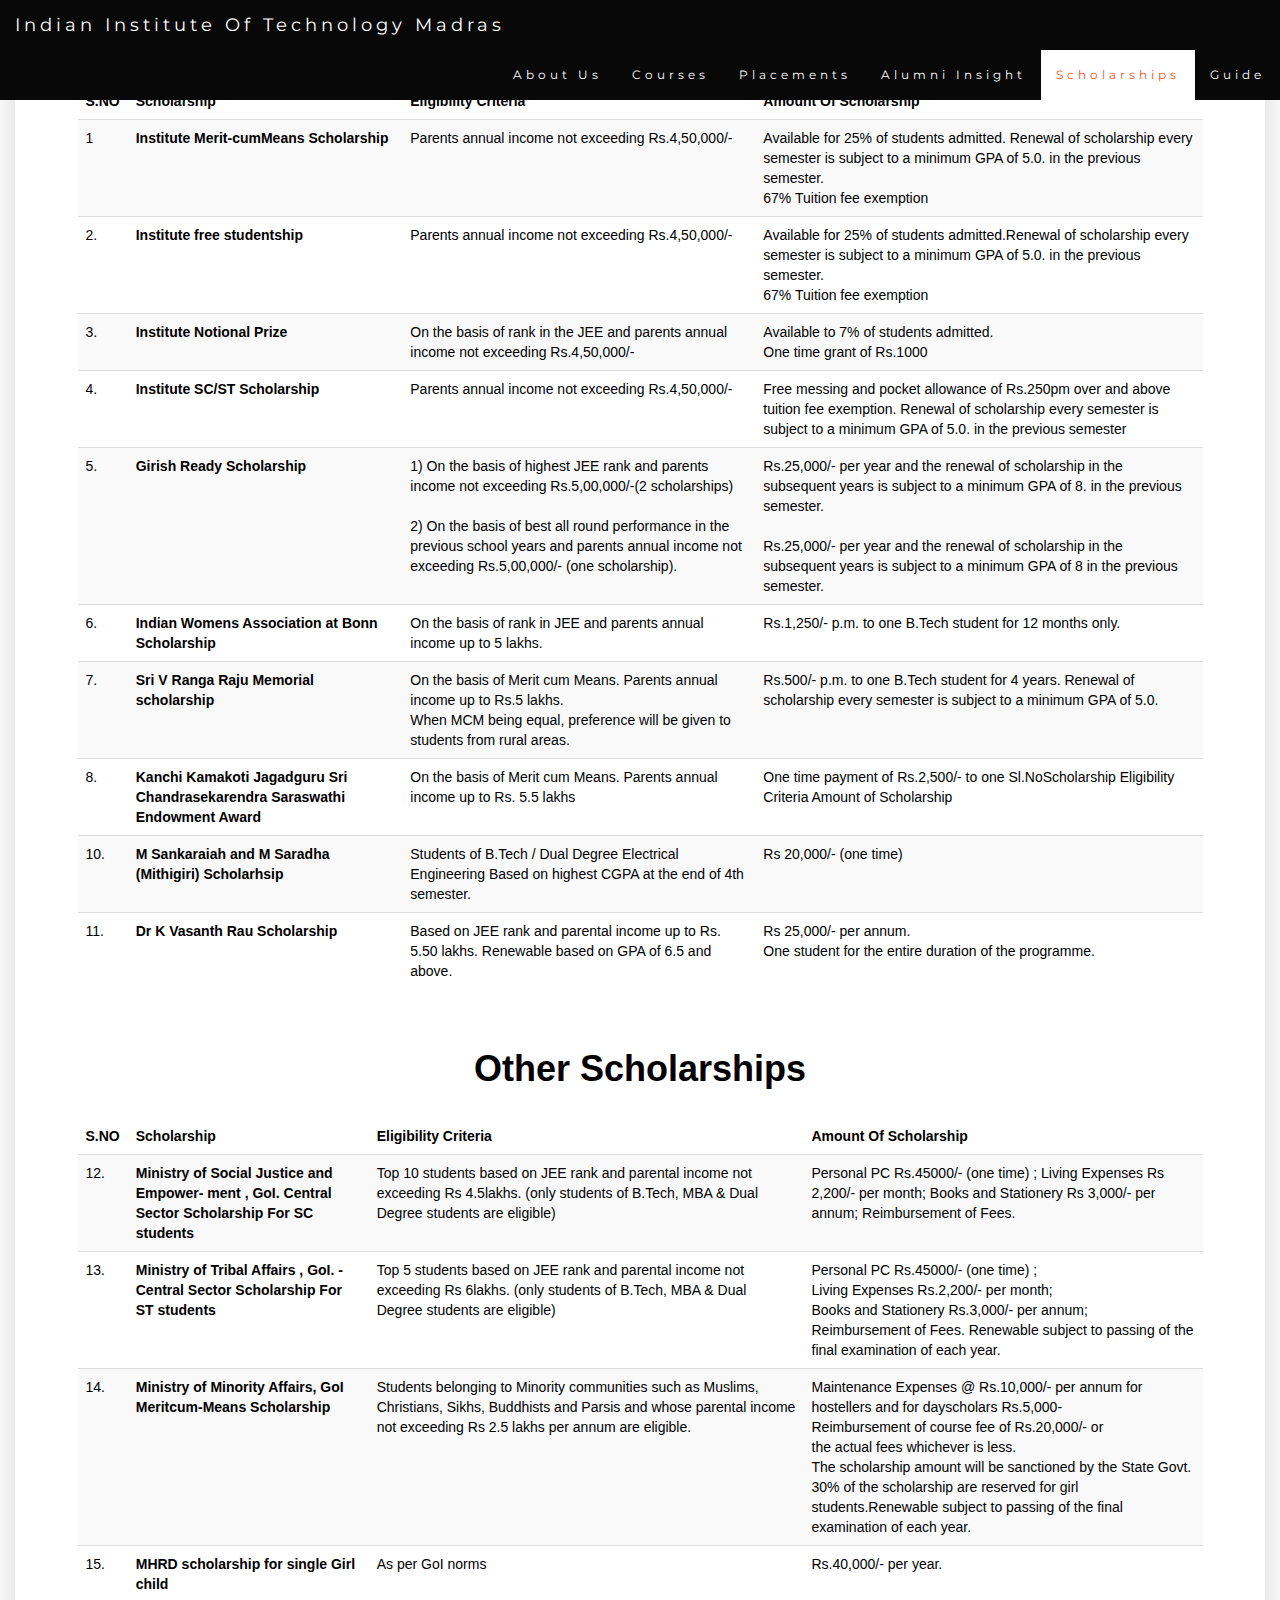
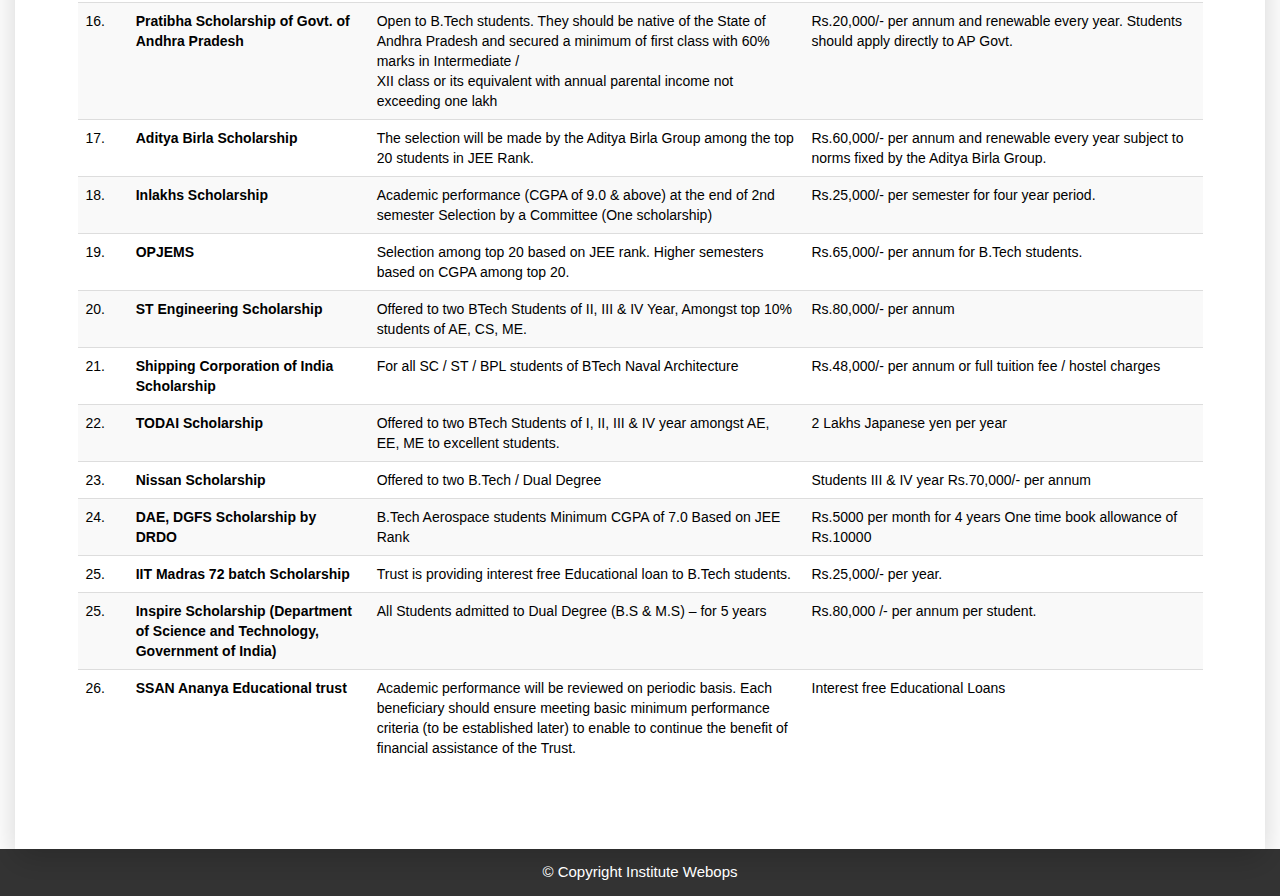
<file: pages/scholarships.html>
<!DOCTYPE html>
<html>
<head>
	<title>Fresher Site</title>

	<meta charset="utf-8">
  	<meta name="viewport" content="width=device-width, initial-scale=1">

	<!--Required css files-->
	<link rel="stylesheet" href="https://maxcdn.bootstrapcdn.com/bootstrap/3.3.7/css/bootstrap.min.css">
	<link rel="stylesheet" href="https://cdnjs.cloudflare.com/ajax/libs/font-awesome/4.7.0/css/font-awesome.min.css">

	<link rel='stylesheet' href="../css/scholarships.css">
  <link href="https://fonts.googleapis.com/css?family=Montserrat" rel="stylesheet" type="text/css">
    <!--Requireed javascript files-->
	 <script src="https://ajax.googleapis.com/ajax/libs/jquery/3.3.1/jquery.min.js"></script>
  <script src="https://maxcdn.bootstrapcdn.com/bootstrap/3.3.7/js/bootstrap.min.js"></script>

</head>

<body>
	<nav class="navbar navbar-inverse navbar-fixed-top" id='navbar'> 
      <div class="container-fluid">
        <div class="navbar-header">
            <button type="button" class="navbar-toggle col-xs-2 col-xs-offset-10" data-toggle="collapse" data-target="#myNavbar">
              <span class="icon-bar"></span>
              <span class="icon-bar"></span>
              <span class="icon-bar"></span> 
            </button>
            <a class='navbar-brand' href="../index.html">Indian Institute Of Technology Madras</a>
        </div>
        <div class="collapse navbar-collapse" id="myNavbar">
            <ul class="nav navbar-nav navbar-right">
              <li><a href="about_us.html">About Us</a></li>
              <li><a href="courses.html">Courses</a></li>
              <li><a href="placements.html">Placements</a></li>
              <li><a href="articles.html">Alumni Insight</a></li>
              <li class='active'><a href="scholarships.html">Scholarships</a></li> 
              <li><a href="guides.html">Guide</a></li>
            </ul>
        </div>
      </div>
  </nav>
  <div class='jumbotron text-center'>
    <a href="../index.html">Indian Institute Of Technology Madras</a>
  </div>

  <div class='container-fluid' id='courses' style='color:black!important;'>
    <div class="shadow-lg bg-white">
      <div class='table-responsive'>
        <table class='table table-striped slide'>
          <thead>
            <td><strong>S.NO</strong></td>
            <td><strong>Scholarship</strong></td>
            <td><strong>Eligibility Criteria</strong></td>
            <td><strong>Amount Of Scholarship</strong></td>
          </thead>
          <tbody>

            <tr>
              <td>1</td>
              <td>
                <strong>Institute Merit-cumMeans Scholarship</strong>
              </td>
              <td>
                Parents annual income not exceeding Rs.4,50,000/-
              </td>
              <td>
                Available for 25% of students admitted. Renewal of scholarship every semester is subject to a minimum GPA of 5.0. in the previous semester.<br>
                67% Tuition fee exemption
              </td>
            </tr>

            <tr>
              <td>2.</td>
              <td>
                <strong>Institute free studentship</strong>
              </td>
              <td>
                Parents annual income not exceeding Rs.4,50,000/-
              </td>
              <td>
                Available for 25% of students admitted.Renewal of scholarship every semester is
                subject to a minimum GPA of 5.0. in the previous
                semester.<br>
                67% Tuition fee exemption
              </td>
            </tr>
<tr>
<td>3.</td>
<td><strong>Institute Notional Prize</strong></td>
<td>On the basis of rank in the JEE and
parents annual income not exceeding
Rs.4,50,000/-</td>
<td>Available to 7% of students admitted.<br>
One time grant of Rs.1000</td>
</tr>
<tr><td>4.</td><td><strong>Institute SC/ST
Scholarship</strong></td>
<td>Parents annual income not
exceeding Rs.4,50,000/-</td>
<td>Free messing and pocket allowance of
Rs.250pm over and above tuition fee exemption.
Renewal of scholarship every semester is
subject to a minimum GPA of 5.0. in the previous
semester</td></tr>

<tr><td>5.</td><td><strong>Girish Ready
Scholarship</strong></td>
<td>
1) On the basis of highest JEE rank
and parents income not exceeding
Rs.5,00,000/-(2 scholarships)
<br><br>
2)
On the basis of best all round
performance in the previous school
years and parents annual income not
exceeding Rs.5,00,000/- (one
scholarship).</td><td>
Rs.25,000/- per year and the renewal of
scholarship in the subsequent years is subject to
a minimum GPA of 8. in the previous semester.
<br><br>
Rs.25,000/- per year and the renewal of
scholarship in the subsequent years is subject to
a minimum GPA of 8 in the previous semester.</td>
</tr>
<tr>
<td>6.</td>
<td><strong>Indian Womens
Association at Bonn
Scholarship</strong></td>
<td>
On the basis of rank in JEE and
parents annual income up to 5 lakhs.</td>
<td>Rs.1,250/- p.m. to one B.Tech student for 12
months only.</td></tr>
<tr>
<td>7.</td>
<td><strong>Sri V Ranga Raju
Memorial
scholarship</strong></td>
<td>On the basis of Merit cum Means.
Parents annual income up to Rs.5
lakhs.<br>
When MCM being equal, preference
will be given to students from rural
areas.</td>
<td>Rs.500/- p.m. to one B.Tech student for 4 years.
Renewal of scholarship every semester is
subject to a minimum GPA of 5.0.</td></tr>
<tr>
<td>8.</td>
<td><strong>Kanchi Kamakoti
Jagadguru Sri
Chandrasekarendra
Saraswathi
Endowment Award</strong></td>
<td>On the basis of Merit cum Means.
Parents annual income up to Rs. 5.5
lakhs</td>
<td>One time payment of Rs.2,500/- to one
Sl.NoScholarship Eligibility Criteria Amount of Scholarship</td></tr>
<tr>
<td>10.</td>
<td><strong>M Sankaraiah and M
Saradha (Mithigiri)
Scholarhsip</strong></td>
<td>Students of B.Tech / Dual Degree
Electrical Engineering
Based on highest CGPA at the end
of 4th semester.</td>
<td>Rs 20,000/- (one time)</td></tr>
<tr>
<td>11.</td>
<td><strong>Dr K Vasanth Rau
Scholarship</strong></td>
<td>Based on JEE rank and parental
income up to Rs. 5.50 lakhs.
Renewable based on GPA of 6.5 and above.</td>
<td>Rs 25,000/- per annum.<br>
One student for the entire duration of the
programme.</td></tr><br>
</tbody></table>
<br>
<h1 style='text-align: center;'><strong>Other Scholarships</strong></h1><br>

<table class='table table-striped slide'>
          <thead>
            <td><strong>S.NO</strong></td>
            <td><strong>Scholarship</strong></td>
            <td><strong>Eligibility Criteria</strong></td>
            <td><strong>Amount Of Scholarship</strong></td>
          </thead>
          <tbody>

<tr><td>12.</td>
<td><strong>Ministry of Social
Justice and
Empower- ment ,
GoI. Central Sector
Scholarship For SC
students</strong></td>
<td>Top 10 students based on JEE rank
and parental income not exceeding
Rs 4.5lakhs. (only students of
B.Tech, MBA & Dual Degree
students are eligible)</td>
<td>Personal PC Rs.45000/- (one time) ;
Living Expenses Rs 2,200/- per month;
Books and Stationery Rs 3,000/- per annum;
Reimbursement of Fees.</td></tr>
<tr><td>13.</td>
<td><strong>Ministry of Tribal
Affairs , GoI. -
Central Sector
Scholarship For ST
students</strong></td>
<td>Top 5 students based on JEE rank
and parental income not exceeding
Rs 6lakhs. (only students of B.Tech,
MBA & Dual Degree students are
eligible)</td>
<td>Personal PC Rs.45000/- (one time) ;<br> Living
Expenses Rs.2,200/- per month;<br> Books and
Stationery Rs.3,000/- per annum;<br>
Reimbursement of Fees. Renewable subject to
passing of the final examination of each year.</td></tr>
<tr>
  <td>14.</td>
<td><strong>Ministry of Minority
Affairs, GoI Meritcum-Means

Scholarship</strong></td>
<td>Students belonging to Minority
communities such as Muslims,
Christians, Sikhs, Buddhists and
Parsis and whose parental income
not exceeding Rs 2.5 lakhs per
annum are eligible.</td>
<td>Maintenance Expenses @ Rs.10,000/- per
annum for hostellers and for dayscholars
Rs.5,000-<br>Reimbursement of course fee of
Rs.20,000/- or <br>the actual fees whichever is less.
<br>The scholarship amount will be sanctioned by
the State Govt. 30% of the scholarship are
reserved for girl students.Renewable subject to
passing of the final examination of each year.</td></tr>
<tr>
<td>15.</td>
<td><strong>MHRD scholarship
for single Girl child</strong></td><td>As per GoI norms</td>
<td>Rs.40,000/- per year.</td></tr>
<tr>
<td>16.</td>
<td><strong>Pratibha
Scholarship of
Govt. of Andhra
Pradesh</strong></td>
<td>Open to B.Tech students. They
should be native of the State of
Andhra Pradesh and secured a
minimum of first class with 60%
marks in Intermediate /<br> XII class or
its equivalent with annual parental
income not exceeding one lakh</td>
<td>Rs.20,000/- per annum and renewable every
year. Students should apply directly to AP Govt.</td></tr>
<tr><td>17.</td><td><strong>Aditya Birla
Scholarship</strong></td>
<td>The selection will be made by the
Aditya Birla Group among the top 20
students in JEE Rank.</td>
<td>Rs.60,000/- per annum and renewable every
year subject to norms fixed by the Aditya Birla
Group.</td></tr>
<tr><td>18.</td>
  <td><strong>Inlakhs Scholarship</strong></td>
<td>Academic performance (CGPA of 9.0
& above) at the end of 2nd semester
Selection by a Committee (One
scholarship)</td>
<td>Rs.25,000/- per semester for four year period.</td></tr>
<tr><td>19.</td>
<td><strong>OPJEMS</strong></td>
<td>Selection among top 20 based on
JEE rank. Higher semesters based
on CGPA among top 20.</td>
<td>Rs.65,000/- per annum for B.Tech students.</td></tr>
<tr><td>20.</td><td><strong> ST Engineering
Scholarship</strong></td>
<td>Offered to two BTech Students of II,
III & IV Year, Amongst top 10%
students of AE, CS, ME.</td>
<td>Rs.80,000/- per annum</td>
<tr>
<td>21.</td>
<td><strong>Shipping
Corporation of India
Scholarship</strong></td>
<td>For all SC / ST / BPL students of
BTech Naval Architecture</td>
<td>Rs.48,000/- per annum or full tuition fee / hostel
charges</td></tr>
<tr><td>22.</td>
<td><strong>TODAI Scholarship</strong></td>
<td>Offered to two BTech Students of I,
II, III & IV year amongst AE, EE, ME
to excellent students.</td>
<td>2 Lakhs Japanese yen per year</td></tr>
<tr><td>23.</td><td><strong> Nissan Scholarship</strong></td><td> Offered to two B.Tech / Dual Degree</td>
<td>Students III & IV year Rs.70,000/- per annum</td></tr>
<tr>
  <td>24.</td>
<td><strong>DAE, DGFS
Scholarship by
DRDO</strong></td>
<td>B.Tech Aerospace students
Minimum CGPA of 7.0
Based on JEE Rank</td>
<td>Rs.5000 per month for 4 years
One time book allowance of Rs.10000</td></tr>
<tr><td>25.</td>
<td><strong>IIT Madras 72 batch Scholarship</strong></td><td> Trust is providing
interest free Educational loan to B.Tech students.</td><td> Rs.25,000/- per year.</td>
</tr>
<tr>
<td>25.</td>
<td><strong>Inspire Scholarship (Department of
Science and Technology, Government of
India)</strong></td><td>
All Students admitted to Dual
Degree (B.S & M.S) – for 5
years</td><td>
Rs.80,000 /- per
annum per student.</td>
            </tr>
            <td>26.</td>
<td><strong>SSAN Ananya Educational trust</strong></td><td>
 Academic performance will be reviewed on periodic basis. Each beneficiary should ensure meeting basic minimum performance criteria (to be established later) to enable to continue the benefit of financial assistance of the Trust.</td><td>
Interest free Educational Loans</td>
            </tr>
          </tbody>
        </table>
</div>
    </div>
  </div>
<footer>
  © Copyright Institute Webops
</footer>
<script>
  $(document).ready(function(){
    if ($(window).width() <= 380) {  
        $(".navbar-brand").hide();
        $(".jumbotron").show();
        $(".jumbotron").css("width",$(window).width());
}
  })
</script>
</body>
</html>
</file>
<file: css/scholarships.css>
body,html{
	height:100%;
}

.jumbotron {
      background-color: #080808 !important;
      color: #fff;
      padding-top:60px;
      margin-bottom: 0px;
      width:100%;
      margin-right: 0px !important;
      padding-bottom: 1%;
      padding-left:0px;
      font-size:20px;
      padding-right:0px;
      position:relative;
      font-family: Montserrat, sans-serif;
      display:none;
      z-index:98;
  }
  
  a{
  color:white;
}

.navbar {
      margin-bottom: 0;
      background-color: #080808;
      z-index: 9999;
      border: 0;
      font-size: 12px !important;
      line-height: 1.42857143 !important;
      letter-spacing: 4px;
      border-radius: 0;
      font-family: Montserrat, sans-serif;
      transition: top 0.3s;
  }
  .navbar li a, .navbar .navbar-brand {
      color: #fff !important;
  }
  .navbar-nav li a:hover, .navbar-nav li.active a {
      color: #f4511e !important;
      background-color: #fff !important;
  }
  .navbar-default .navbar-toggle {
      border-color: transparent;
      color: #fff !important;
  }

/*Footer*/
footer {
   width:100%;
   font-size: 1.5rem;
   position:relative;
   z-index:1000000;
   color:white;
   background-color: rgba(0, 0, 0, 0.8);
   text-align:center;
   padding:1%;
}

.slideanim {visibility:hidden;}
  .slide {
      animation-name: slide;
      -webkit-animation-name: slide;
      animation-duration: 1s;
      -webkit-animation-duration: 1s;
      visibility: visible;
  }
  @keyframes slide {
    0% {
      opacity: 0;
      transform: translateY(70%);
    } 
    100% {
      opacity: 1;
      transform: translateY(0%);
    }
  }
  @-webkit-keyframes slide {
    0% {
      opacity: 0;
      -webkit-transform: translateY(70%);
    } 
    100% {
      opacity: 1;
      -webkit-transform: translateY(0%);
    }
  }

.shadow-lg {
    box-shadow: 0 1rem 3rem rgba(0,0,0,.175)!important;
    padding:5%;
    text-align: left;
}

.bg-white {
    background-color: #fff!important;
}

@media screen and (max-width:380px){
  .navbar-toggle{
    width:13%;
    float:left;
  }
}
</file>
